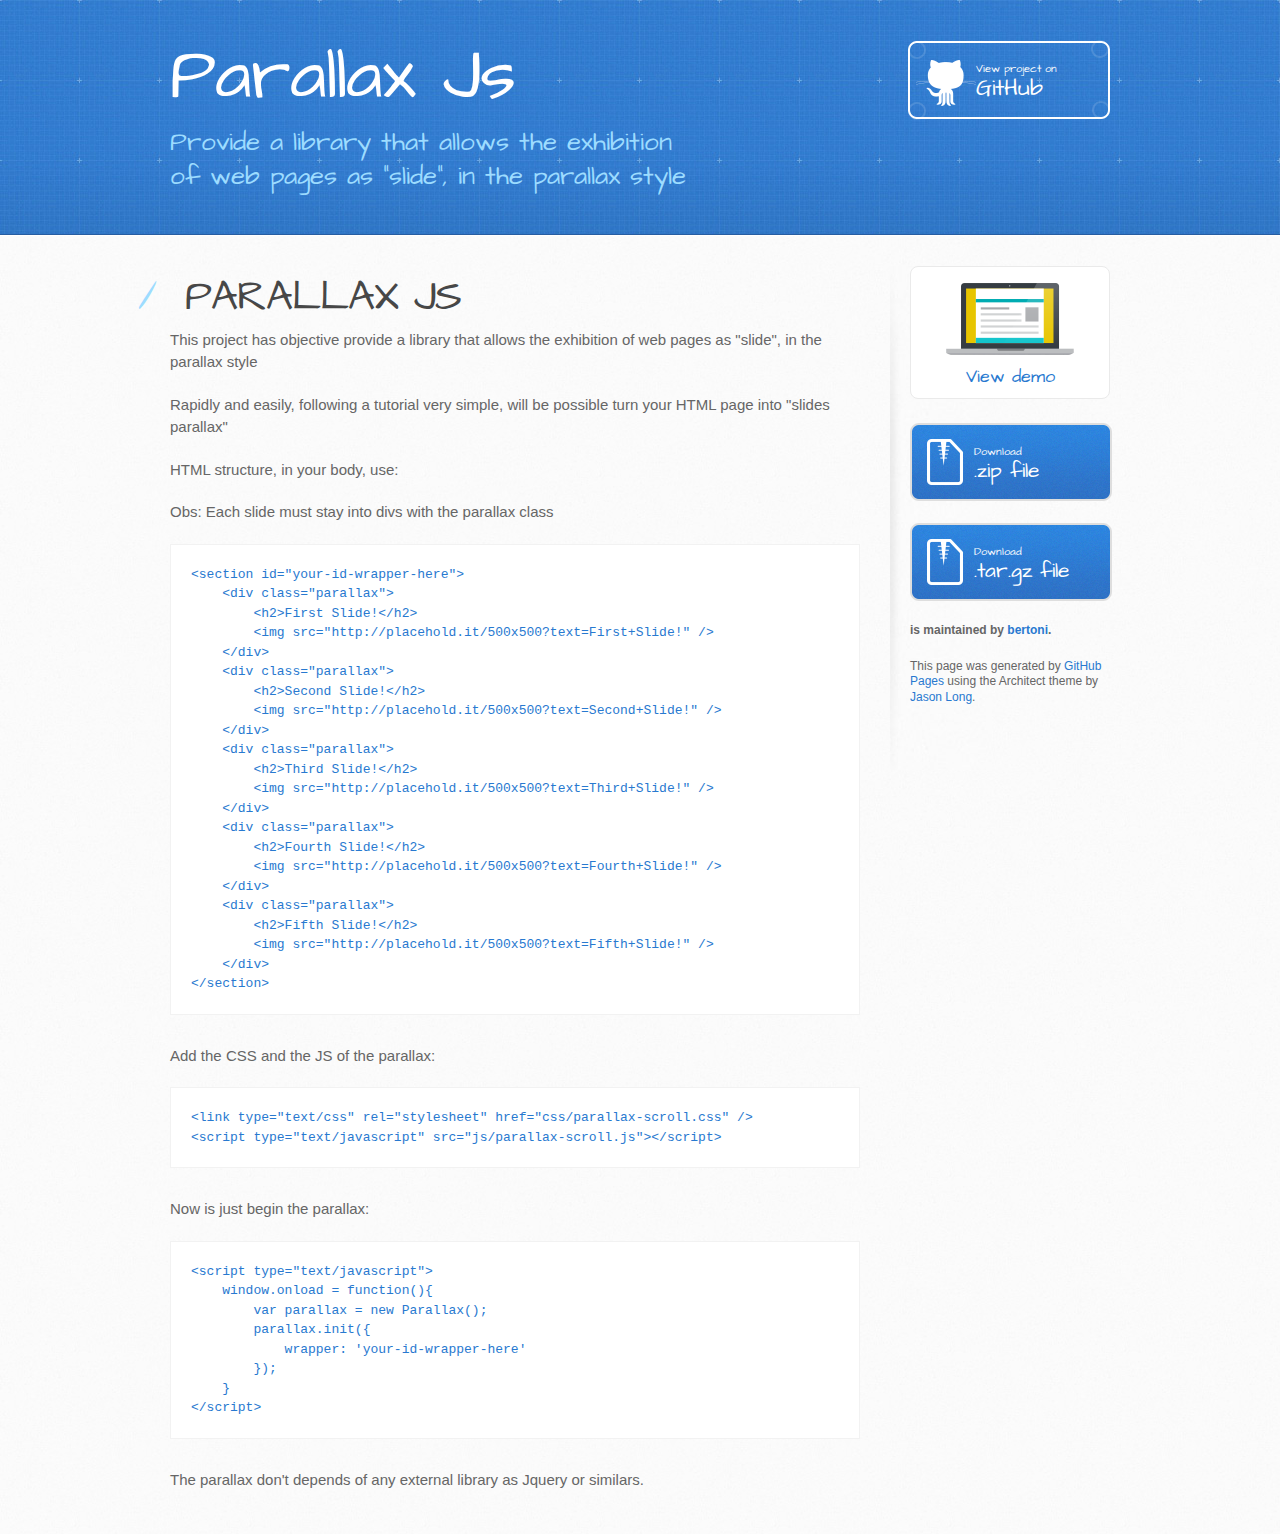
<file: index.html>
<!DOCTYPE html>
<html>
  <head>
    <meta charset='utf-8'>
    <meta http-equiv="X-UA-Compatible" content="chrome=1">
    <meta name="viewport" content="width=device-width, initial-scale=1, maximum-scale=1">
    <link href='https://fonts.googleapis.com/css?family=Architects+Daughter' rel='stylesheet' type='text/css'>
    <link rel="stylesheet" type="text/css" href="stylesheets/stylesheet.css" media="screen">
    <link rel="stylesheet" type="text/css" href="stylesheets/github-light.css" media="screen">
    <link rel="stylesheet" type="text/css" href="stylesheets/print.css" media="print">
    <style type="text/css">
		#demo { display: block; margin-bottom: 12%; background-color: #fff; border-radius: 8px; padding: 8% 0 5% 0; border: 1px solid #EAEAEA; }
		#demo img { display: block; margin: 0 auto; }
		#demo small { display: block; font-size: 1.5em; text-align: center; margin-top: 5%; font-family: 'Architects Daughter', 'Helvetica Neue', Helvetica, Arial, serif; }
    </style>

    <!--[if lt IE 9]>
    <script src="//html5shiv.googlecode.com/svn/trunk/html5.js"></script>
    <![endif]-->

    <title>Parallax Js by bertoni</title>
  </head>

  <body>
    <header>
      <div class="inner">
        <h1>Parallax Js</h1>
        <h2>Provide a library that allows the exhibition of web pages as &quot;slide&quot;, in the parallax style</h2>
        <a href="https://github.com/bertoni/parallax" class="button"><small>View project on</small> GitHub</a>
      </div>
    </header>

    <div id="content-wrapper">
      <div class="inner clearfix">
        <section id="main-content">
          <h1>
<a id="parallax-js" class="anchor" href="#parallax-js" aria-hidden="true"><span aria-hidden="true" class="octicon octicon-link"></span></a>PARALLAX JS</h1>

<p>This project has objective provide a library that allows the exhibition of web pages as "slide", in the parallax style</p>

<p>Rapidly and easily, following a tutorial very simple, will be possible turn your HTML page into "slides parallax"</p>

<p>HTML structure, in your body, use:</p>

<p>Obs: Each slide must stay into divs with the parallax class</p>

<pre><code>&lt;section id="your-id-wrapper-here"&gt;
    &lt;div class="parallax"&gt;
        &lt;h2&gt;First Slide!&lt;/h2&gt;
        &lt;img src="http://placehold.it/500x500?text=First+Slide!" /&gt;
    &lt;/div&gt;
    &lt;div class="parallax"&gt;
        &lt;h2&gt;Second Slide!&lt;/h2&gt;
        &lt;img src="http://placehold.it/500x500?text=Second+Slide!" /&gt;
    &lt;/div&gt;
    &lt;div class="parallax"&gt;
        &lt;h2&gt;Third Slide!&lt;/h2&gt;
        &lt;img src="http://placehold.it/500x500?text=Third+Slide!" /&gt;
    &lt;/div&gt;
    &lt;div class="parallax"&gt;
        &lt;h2&gt;Fourth Slide!&lt;/h2&gt;
        &lt;img src="http://placehold.it/500x500?text=Fourth+Slide!" /&gt;
    &lt;/div&gt;
    &lt;div class="parallax"&gt;
        &lt;h2&gt;Fifth Slide!&lt;/h2&gt;
        &lt;img src="http://placehold.it/500x500?text=Fifth+Slide!" /&gt;
    &lt;/div&gt;
&lt;/section&gt;
</code></pre>

<p>Add the CSS and the JS of the parallax:</p>

<pre><code>&lt;link type="text/css" rel="stylesheet" href="css/parallax-scroll.css" /&gt;
&lt;script type="text/javascript" src="js/parallax-scroll.js"&gt;&lt;/script&gt;
</code></pre>

<p>Now is just begin the parallax:</p>

<pre><code>&lt;script type="text/javascript"&gt;
    window.onload = function(){
        var parallax = new Parallax();
        parallax.init({
            wrapper: 'your-id-wrapper-here'
        });
    }
&lt;/script&gt;
</code></pre>

<p>The parallax don't depends of any external library as Jquery or similars.</p>
        </section>

        <aside id="sidebar">
		  <a href="demo.html" id="demo">
			  <img src="images/demo.png" />
			  <small>View demo</small>
		  </a>
          <a href="https://github.com/bertoni/parallax/zipball/master" class="button">
            <small>Download</small>
            .zip file
          </a>
          <a href="https://github.com/bertoni/parallax/tarball/master" class="button">
            <small>Download</small>
            .tar.gz file
          </a>

          <p class="repo-owner"><a href="https://github.com/bertoni/parallax"></a> is maintained by <a href="https://github.com/bertoni">bertoni</a>.</p>

          <p>This page was generated by <a href="https://pages.github.com">GitHub Pages</a> using the Architect theme by <a href="https://twitter.com/jasonlong">Jason Long</a>.</p>
        </aside>
      </div>
    </div>

  
  </body>
</html>
</file>
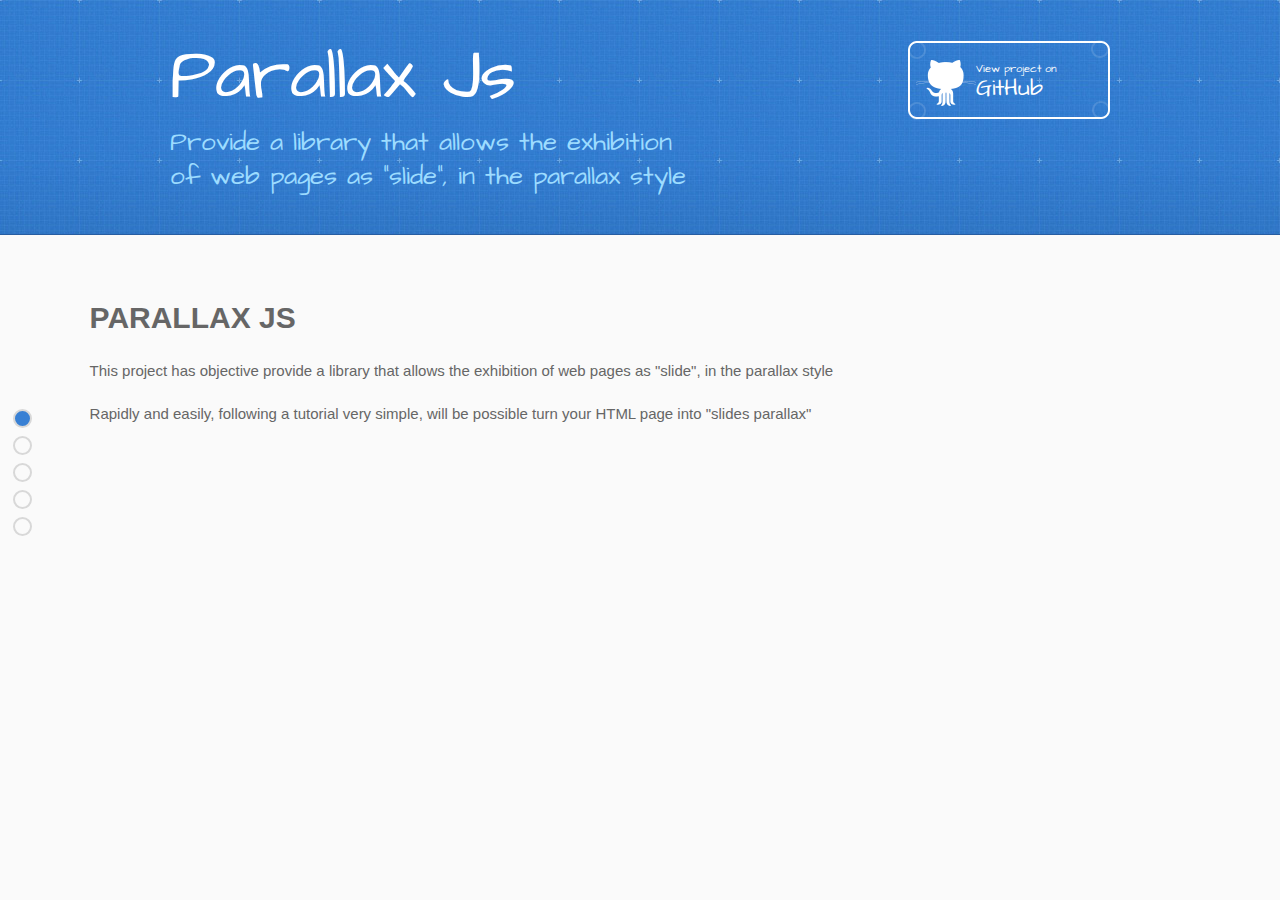
<file: demo.html>
<!DOCTYPE html>
<html>
  <head>
    <meta charset='utf-8'>
    <meta http-equiv="X-UA-Compatible" content="chrome=1">
    <meta name="viewport" content="width=device-width, initial-scale=1, maximum-scale=1">
    <link href='https://fonts.googleapis.com/css?family=Architects+Daughter' rel='stylesheet' type='text/css'>
    <link rel="stylesheet" type="text/css" href="stylesheets/stylesheet.css" media="screen">
    <link rel="stylesheet" type="text/css" href="stylesheets/github-light.css" media="screen">
    <link rel="stylesheet" type="text/css" href="stylesheets/print.css" media="print">
    <link rel="stylesheet" type="text/css" href="css/parallax-scroll.css">
    <style type="text/css">
		header { position: absolute; top: 0; left: 0; z-index: 992; width: 100%; }
		.parallax { width: 88%; padding-top: 275px; padding-left: 7%; padding-right: 5%; background-color: #fafafa; }
		.parallax:nth-child(even) { background-color: #f1f1f1; }
		#control-parallax a { border-color: #D8D8D8; }
		#control-parallax a.current { background-color: #3880D4; }
		.parallax a.button { display: block; width: 138px; padding-left: 64px; margin-bottom: 20px; font-size: 21px; background: transparent url(images/download-button.png) 0 0 no-repeat; }
		.parallax a.button small { display: block; font-size: 11px; }
    </style>

    <!--[if lt IE 9]>
    <script src="//html5shiv.googlecode.com/svn/trunk/html5.js"></script>
    <![endif]-->

    <title>Demo Parallax Js by bertoni</title>
  </head>

  <body>
    <header>
      <div class="inner">
        <h1>Parallax Js</h1>
        <h2>Provide a library that allows the exhibition of web pages as &quot;slide&quot;, in the parallax style</h2>
        <a href="https://github.com/bertoni/parallax" class="button"><small>View project on</small> GitHub</a>
      </div>
    </header>

	<section id="parallax">
		<div class="parallax">
			<h1><a id="parallax-js" class="anchor" href="#parallax-js" aria-hidden="true"><span aria-hidden="true" class="octicon octicon-link"></span></a>PARALLAX JS</h1>
			<p>This project has objective provide a library that allows the exhibition of web pages as "slide", in the parallax style</p>
			<p>Rapidly and easily, following a tutorial very simple, will be possible turn your HTML page into "slides parallax"</p>
		</div>
		<div class="parallax">
			<p>HTML structure, in your body, use:</p>
			<p>Obs: Each slide must stay into divs with the parallax class</p>
			<pre><code>&lt;section id="your-id-wrapper-here"&gt;
	&lt;div class="parallax"&gt;
		&lt;h2&gt;First Slide!&lt;/h2&gt;
		&lt;img src="http://placehold.it/500x500?text=First+Slide!" /&gt;
	&lt;/div&gt;
	&lt;div class="parallax"&gt;
		&lt;h2&gt;Second Slide!&lt;/h2&gt;
		&lt;img src="http://placehold.it/500x500?text=Second+Slide!" /&gt;
	&lt;/div&gt;
	&lt;div class="parallax"&gt;
		&lt;h2&gt;Third Slide!&lt;/h2&gt;
		&lt;img src="http://placehold.it/500x500?text=Third+Slide!" /&gt;
	&lt;/div&gt;
	&lt;div class="parallax"&gt;
		&lt;h2&gt;Fourth Slide!&lt;/h2&gt;
		&lt;img src="http://placehold.it/500x500?text=Fourth+Slide!" /&gt;
	&lt;/div&gt;
	&lt;div class="parallax"&gt;
		&lt;h2&gt;Fifth Slide!&lt;/h2&gt;
		&lt;img src="http://placehold.it/500x500?text=Fifth+Slide!" /&gt;
	&lt;/div&gt;
&lt;/section&gt;
</code></pre>
		</div>
		<div class="parallax">
			<p>Add the CSS and the JS of the parallax:</p>
			<pre><code>&lt;link type="text/css" rel="stylesheet" href="css/parallax-scroll.css" /&gt;
&lt;script type="text/javascript" src="js/parallax-scroll.js"&gt;&lt;/script&gt;
</code></pre>
		</div>
		<div class="parallax">
			<p>Now is just begin the parallax:</p>
			<pre><code>&lt;script type="text/javascript"&gt;
	window.onload = function(){
		var parallax = new Parallax();
		parallax.init({
			wrapper: 'your-id-wrapper-here'
		});
	}
&lt;/script&gt;
</code></pre>
		</div>
		<div class="parallax">
			<p>The parallax don't depends of any external library as Jquery or similars.</p>
			<a href="https://github.com/bertoni/parallax/zipball/master" class="button"><small>Download</small>.zip file</a>
			<a href="https://github.com/bertoni/parallax/tarball/master" class="button"><small>Download</small>.tar.gz file</a>
			<p class="repo-owner"><a href="https://github.com/bertoni/parallax"></a> is maintained by <a href="https://github.com/bertoni">bertoni</a>.</p>
			<p>This page was generated by <a href="https://pages.github.com">GitHub Pages</a> using the Architect theme by <a href="https://twitter.com/jasonlong">Jason Long</a>.</p>
		</div>
	</section>
  
	<script type="text/javascript" src="js/parallax-scroll.js"></script>
	<script type="text/javascript">
		window.onload = function(){
			var parallax = new Parallax();
			parallax.init({
				wrapper: 'parallax'
			});
		}
	</script>
  
  </body>
</html>
</file>
<file: stylesheets/github-light.css>
/*
   Copyright 2014 GitHub Inc.

   Licensed under the Apache License, Version 2.0 (the "License");
   you may not use this file except in compliance with the License.
   You may obtain a copy of the License at

       http://www.apache.org/licenses/LICENSE-2.0

   Unless required by applicable law or agreed to in writing, software
   distributed under the License is distributed on an "AS IS" BASIS,
   WITHOUT WARRANTIES OR CONDITIONS OF ANY KIND, either express or implied.
   See the License for the specific language governing permissions and
   limitations under the License.

*/

.pl-c /* comment */ {
  color: #969896;
}

.pl-c1      /* constant, markup.raw, meta.diff.header, meta.module-reference, meta.property-name, support, support.constant, support.variable, variable.other.constant */,
.pl-s .pl-v /* string variable */ {
  color: #0086b3;
}

.pl-e  /* entity */,
.pl-en /* entity.name */ {
  color: #795da3;
}

.pl-s .pl-s1 /* string source */,
.pl-smi      /* storage.modifier.import, storage.modifier.package, storage.type.java, variable.other, variable.parameter.function */ {
  color: #333;
}

.pl-ent /* entity.name.tag */ {
  color: #63a35c;
}

.pl-k /* keyword, storage, storage.type */ {
  color: #a71d5d;
}

.pl-pds              /* punctuation.definition.string, string.regexp.character-class */,
.pl-s                /* string */,
.pl-s .pl-pse .pl-s1 /* string punctuation.section.embedded source */,
.pl-sr               /* string.regexp */,
.pl-sr .pl-cce       /* string.regexp constant.character.escape */,
.pl-sr .pl-sra       /* string.regexp string.regexp.arbitrary-repitition */,
.pl-sr .pl-sre       /* string.regexp source.ruby.embedded */ {
  color: #183691;
}

.pl-v /* variable */ {
  color: #ed6a43;
}

.pl-id /* invalid.deprecated */ {
  color: #b52a1d;
}

.pl-ii /* invalid.illegal */ {
  background-color: #b52a1d;
  color: #f8f8f8;
}

.pl-sr .pl-cce /* string.regexp constant.character.escape */ {
  color: #63a35c;
  font-weight: bold;
}

.pl-ml /* markup.list */ {
  color: #693a17;
}

.pl-mh        /* markup.heading */,
.pl-mh .pl-en /* markup.heading entity.name */,
.pl-ms        /* meta.separator */ {
  color: #1d3e81;
  font-weight: bold;
}

.pl-mq /* markup.quote */ {
  color: #008080;
}

.pl-mi /* markup.italic */ {
  color: #333;
  font-style: italic;
}

.pl-mb /* markup.bold */ {
  color: #333;
  font-weight: bold;
}

.pl-md /* markup.deleted, meta.diff.header.from-file */ {
  background-color: #ffecec;
  color: #bd2c00;
}

.pl-mi1 /* markup.inserted, meta.diff.header.to-file */ {
  background-color: #eaffea;
  color: #55a532;
}

.pl-mdr /* meta.diff.range */ {
  color: #795da3;
  font-weight: bold;
}

.pl-mo /* meta.output */ {
  color: #1d3e81;
}
</file>
<file: stylesheets/print.css>
html, body, div, span, applet, object, iframe,
h1, h2, h3, h4, h5, h6, p, blockquote, pre,
a, abbr, acronym, address, big, cite, code,
del, dfn, em, img, ins, kbd, q, s, samp,
small, strike, strong, sub, sup, tt, var,
b, u, i, center,
dl, dt, dd, ol, ul, li,
fieldset, form, label, legend,
table, caption, tbody, tfoot, thead, tr, th, td,
article, aside, canvas, details, embed,
figure, figcaption, footer, header, hgroup,
menu, nav, output, ruby, section, summary,
time, mark, audio, video {
  padding: 0;
  margin: 0;
  font: inherit;
  font-size: 100%;
  vertical-align: baseline;
  border: 0;
}
/* HTML5 display-role reset for older browsers */
article, aside, details, figcaption, figure,
footer, header, hgroup, menu, nav, section {
  display: block;
}
body {
  line-height: 1;
}
ol, ul {
  list-style: none;
}
blockquote, q {
  quotes: none;
}
blockquote:before, blockquote:after,
q:before, q:after {
  content: '';
  content: none;
}
table {
  border-spacing: 0;
  border-collapse: collapse;
}
body {
  font-family: 'Helvetica Neue', Helvetica, Arial, serif;
  font-size: 13px;
  line-height: 1.5;
  color: #000;
}

a {
  font-weight: bold;
  color: #d5000d;
}

header {
  padding-top: 35px;
  padding-bottom: 10px;
}

header h1 {
  font-size: 48px;
  font-weight: bold;
  line-height: 1.2;
  color: #303030;
  letter-spacing: -1px;
}

header h2 {
  font-size: 24px;
  font-weight: normal;
  line-height: 1.3;
  color: #aaa;
  letter-spacing: -1px;
}
#downloads {
  display: none;
}
#main_content {
  padding-top: 20px;
}

code, pre {
  margin-bottom: 30px;
  font-family: Monaco, "Bitstream Vera Sans Mono", "Lucida Console", Terminal;
  font-size: 12px;
  color: #222;
}

code {
  padding: 0 3px;
}

pre {
  padding: 20px;
  overflow: auto;
  border: solid 1px #ddd;
}
pre code {
  padding: 0;
}

ul, ol, dl {
  margin-bottom: 20px;
}


/* COMMON STYLES */

table {
  width: 100%;
  border: 1px solid #ebebeb;
}

th {
  font-weight: 500;
}

td {
  font-weight: 300;
  text-align: center;
  border: 1px solid #ebebeb;
}

form {
  padding: 20px;
  background: #f2f2f2;

}


/* GENERAL ELEMENT TYPE STYLES */

h1 {
  font-size: 2.8em;
}

h2 {
  margin-bottom: 8px;
  font-size: 22px;
  font-weight: bold;
  color: #303030;
}

h3 {
  margin-bottom: 8px;
  font-size: 18px;
  font-weight: bold;
  color: #d5000d;
}

h4 {
  font-size: 16px;
  font-weight: bold;
  color: #303030;
}

h5 {
  font-size: 1em;
  color: #303030;
}

h6 {
  font-size: .8em;
  color: #303030;
}

p {
  margin-bottom: 20px;
  font-weight: 300;
}

a {
  text-decoration: none;
}

p a {
  font-weight: 400;
}

blockquote {
  padding: 0 0 0 30px;
  margin-bottom: 20px;
  font-size: 1.6em;
  border-left: 10px solid #e9e9e9;
}

ul li {
  padding-left: 20px;
  list-style-position: inside;
  list-style: disc;
}

ol li {
  padding-left: 3px;
  list-style-position: inside;
  list-style: decimal;
}

dl dd {
  font-style: italic;
  font-weight: 100;
}

footer {
  padding-top: 20px;
  padding-bottom: 30px;
  margin-top: 40px;
  font-size: 13px;
  color: #aaa;
}

footer a {
  color: #666;
}

/* MISC */
.clearfix:after {
  display: block;
  height: 0;
  clear: both;
  visibility: hidden;
  content: '.';
}

.clearfix {display: inline-block;}
* html .clearfix {height: 1%;}
.clearfix {display: block;}
</file>
<file: css/parallax-scroll.css>
/*
   Copyright 2014 GitHub Inc.

   Licensed under the Apache License, Version 2.0 (the "License");
   you may not use this file except in compliance with the License.
   You may obtain a copy of the License at

       http://www.apache.org/licenses/LICENSE-2.0

   Unless required by applicable law or agreed to in writing, software
   distributed under the License is distributed on an "AS IS" BASIS,
   WITHOUT WARRANTIES OR CONDITIONS OF ANY KIND, either express or implied.
   See the License for the specific language governing permissions and
   limitations under the License.

*/

.parallax { position: fixed; left: 0; top: 0; width: 100%; height: 100%; background-color: red; }
.parallax:nth-child(even) { background-color: yellow; }

@keyframes animatedparallaxDown { from { top: 100%; } to { top: 0; } }
@keyframes animatedparallaxUp { from { top: -100%; } to { top: 0; } }
.fixedCurrent { z-index: 991 !important; }
.inFixedDown { animation-name: animatedparallaxDown; animation-duration: 1.5s; animation-timing-function: ease; animation-delay: 0s; }
.outFixedDown { z-index: 990 !important; }
.inFixedUp { animation-name: animatedparallaxUp; animation-duration: 1.5s; animation-timing-function: ease; animation-delay: 0s; }
.outFixedUp { z-index: 990 !important; }

#control-parallax { position: fixed; top: 45%; left: 1%; width: 15px; z-index: 992; }
#control-parallax a { display: block; float: left; width: 15px; height: 15px; margin: 4px 0; border: 2px solid #fff; border-radius: 50%; }
#control-parallax a.current { background-color: #99cd00; }
#control-parallax-up { cursor: pointer; display: none; position: fixed; top: 0; width: 100%; height: 50px; z-index: 992; filter: alpha(opacity=10); -moz-opacity: 0.1; -khtml-opacity: 0.1; opacity: 0.1; }
#control-parallax-down { cursor: pointer; display: none; position: fixed; bottom: 0; width: 100%; height: 50px; z-index: 992; filter: alpha(opacity=10); -moz-opacity: 0.1; -khtml-opacity: 0.1; opacity: 0.1; }

@media screen and (max-width:500px) {
	#control-parallax-up,
	#control-parallax-down { display: block; }
}
</file>
<file: stylesheets/stylesheet.css>
/*! normalize.css v3.0.2 | MIT License | git.io/normalize */

/**
 * 1. Set default font family to sans-serif.
 * 2. Prevent iOS text size adjust after orientation change, without disabling
 *    user zoom.
 */

html {
  font-family: sans-serif; /* 1 */
  -webkit-text-size-adjust: 100%; /* 2 */
  -ms-text-size-adjust: 100%; /* 2 */
}

/**
 * Remove default margin.
 */

body {
  margin: 0;
}

/* HTML5 display definitions
   ========================================================================== */

/**
 * Correct `block` display not defined for any HTML5 element in IE 8/9.
 * Correct `block` display not defined for `details` or `summary` in IE 10/11
 * and Firefox.
 * Correct `block` display not defined for `main` in IE 11.
 */

article,
aside,
details,
figcaption,
figure,
footer,
header,
hgroup,
main,
menu,
nav,
section,
summary {
  display: block;
}

/**
 * 1. Correct `inline-block` display not defined in IE 8/9.
 * 2. Normalize vertical alignment of `progress` in Chrome, Firefox, and Opera.
 */

audio,
canvas,
progress,
video {
  display: inline-block; /* 1 */
  vertical-align: baseline; /* 2 */
}

/**
 * Prevent modern browsers from displaying `audio` without controls.
 * Remove excess height in iOS 5 devices.
 */

audio:not([controls]) {
  display: none;
  height: 0;
}

/**
 * Address `[hidden]` styling not present in IE 8/9/10.
 * Hide the `template` element in IE 8/9/11, Safari, and Firefox < 22.
 */

[hidden],
template {
  display: none;
}

/* Links
   ========================================================================== */

/**
 * Remove the gray background color from active links in IE 10.
 */

a {
  background-color: transparent;
}

/**
 * Improve readability when focused and also mouse hovered in all browsers.
 */

a:active,
a:hover {
  outline: 0;
}

/* Text-level semantics
   ========================================================================== */

/**
 * Address styling not present in IE 8/9/10/11, Safari, and Chrome.
 */

abbr[title] {
  border-bottom: 1px dotted;
}

/**
 * Address style set to `bolder` in Firefox 4+, Safari, and Chrome.
 */

b,
strong {
  font-weight: bold;
}

/**
 * Address styling not present in Safari and Chrome.
 */

dfn {
  font-style: italic;
}

/**
 * Address variable `h1` font-size and margin within `section` and `article`
 * contexts in Firefox 4+, Safari, and Chrome.
 */

h1 {
  margin: 0.67em 0;
  font-size: 2em;
}

/**
 * Address styling not present in IE 8/9.
 */

mark {
  color: #000;
  background: #ff0;
}

/**
 * Address inconsistent and variable font size in all browsers.
 */

small {
  font-size: 80%;
}

/**
 * Prevent `sub` and `sup` affecting `line-height` in all browsers.
 */

sub,
sup {
  position: relative;
  font-size: 75%;
  line-height: 0;
  vertical-align: baseline;
}

sup {
  top: -0.5em;
}

sub {
  bottom: -0.25em;
}

/* Embedded content
   ========================================================================== */

/**
 * Remove border when inside `a` element in IE 8/9/10.
 */

img {
  border: 0;
}

/**
 * Correct overflow not hidden in IE 9/10/11.
 */

svg:not(:root) {
  overflow: hidden;
}

/* Grouping content
   ========================================================================== */

/**
 * Address margin not present in IE 8/9 and Safari.
 */

figure {
  margin: 1em 40px;
}

/**
 * Address differences between Firefox and other browsers.
 */

hr {
  height: 0;
  -moz-box-sizing: content-box;
  box-sizing: content-box;
}

/**
 * Contain overflow in all browsers.
 */

pre {
  overflow: auto;
}

/**
 * Address odd `em`-unit font size rendering in all browsers.
 */

code,
kbd,
pre,
samp {
  font-family: monospace, monospace;
  font-size: 1em;
}

/* Forms
   ========================================================================== */

/**
 * Known limitation: by default, Chrome and Safari on OS X allow very limited
 * styling of `select`, unless a `border` property is set.
 */

/**
 * 1. Correct color not being inherited.
 *    Known issue: affects color of disabled elements.
 * 2. Correct font properties not being inherited.
 * 3. Address margins set differently in Firefox 4+, Safari, and Chrome.
 */

button,
input,
optgroup,
select,
textarea {
  margin: 0; /* 3 */
  font: inherit; /* 2 */
  color: inherit; /* 1 */
}

/**
 * Address `overflow` set to `hidden` in IE 8/9/10/11.
 */

button {
  overflow: visible;
}

/**
 * Address inconsistent `text-transform` inheritance for `button` and `select`.
 * All other form control elements do not inherit `text-transform` values.
 * Correct `button` style inheritance in Firefox, IE 8/9/10/11, and Opera.
 * Correct `select` style inheritance in Firefox.
 */

button,
select {
  text-transform: none;
}

/**
 * 1. Avoid the WebKit bug in Android 4.0.* where (2) destroys native `audio`
 *    and `video` controls.
 * 2. Correct inability to style clickable `input` types in iOS.
 * 3. Improve usability and consistency of cursor style between image-type
 *    `input` and others.
 */

button,
html input[type="button"], /* 1 */
input[type="reset"],
input[type="submit"] {
  -webkit-appearance: button; /* 2 */
  cursor: pointer; /* 3 */
}

/**
 * Re-set default cursor for disabled elements.
 */

button[disabled],
html input[disabled] {
  cursor: default;
}

/**
 * Remove inner padding and border in Firefox 4+.
 */

button::-moz-focus-inner,
input::-moz-focus-inner {
  padding: 0;
  border: 0;
}

/**
 * Address Firefox 4+ setting `line-height` on `input` using `!important` in
 * the UA stylesheet.
 */

input {
  line-height: normal;
}

/**
 * It's recommended that you don't attempt to style these elements.
 * Firefox's implementation doesn't respect box-sizing, padding, or width.
 *
 * 1. Address box sizing set to `content-box` in IE 8/9/10.
 * 2. Remove excess padding in IE 8/9/10.
 */

input[type="checkbox"],
input[type="radio"] {
  box-sizing: border-box; /* 1 */
  padding: 0; /* 2 */
}

/**
 * Fix the cursor style for Chrome's increment/decrement buttons. For certain
 * `font-size` values of the `input`, it causes the cursor style of the
 * decrement button to change from `default` to `text`.
 */

input[type="number"]::-webkit-inner-spin-button,
input[type="number"]::-webkit-outer-spin-button {
  height: auto;
}

/**
 * 1. Address `appearance` set to `searchfield` in Safari and Chrome.
 * 2. Address `box-sizing` set to `border-box` in Safari and Chrome
 *    (include `-moz` to future-proof).
 */

input[type="search"] {
  -webkit-box-sizing: content-box; /* 2 */
  -moz-box-sizing: content-box;
  box-sizing: content-box;
  -webkit-appearance: textfield; /* 1 */
}

/**
 * Remove inner padding and search cancel button in Safari and Chrome on OS X.
 * Safari (but not Chrome) clips the cancel button when the search input has
 * padding (and `textfield` appearance).
 */

input[type="search"]::-webkit-search-cancel-button,
input[type="search"]::-webkit-search-decoration {
  -webkit-appearance: none;
}

/**
 * Define consistent border, margin, and padding.
 */

fieldset {
  padding: 0.35em 0.625em 0.75em;
  margin: 0 2px;
  border: 1px solid #c0c0c0;
}

/**
 * 1. Correct `color` not being inherited in IE 8/9/10/11.
 * 2. Remove padding so people aren't caught out if they zero out fieldsets.
 */

legend {
  padding: 0; /* 2 */
  border: 0; /* 1 */
}

/**
 * Remove default vertical scrollbar in IE 8/9/10/11.
 */

textarea {
  overflow: auto;
}

/**
 * Don't inherit the `font-weight` (applied by a rule above).
 * NOTE: the default cannot safely be changed in Chrome and Safari on OS X.
 */

optgroup {
  font-weight: bold;
}

/* Tables
   ========================================================================== */

/**
 * Remove most spacing between table cells.
 */

table {
  border-spacing: 0;
  border-collapse: collapse;
}

td,
th {
  padding: 0;
}

/* LAYOUT STYLES */
body {
  font-family: 'Helvetica Neue', Helvetica, Arial, serif;
  font-size: 15px;
  font-weight: 400;
  line-height: 1.5;
  color: #666;
  background: #fafafa url(../images/body-bg.jpg) 0 0 repeat;
}

p {
  margin-top: 0;
}

a {
  color: #2879d0;
}
a:hover {
  color: #2268b2;
}

header {
  padding-top: 40px;
  padding-bottom: 40px;
  font-family: 'Architects Daughter', 'Helvetica Neue', Helvetica, Arial, serif;
  background: #2e7bcf url(../images/header-bg.jpg) 0 0 repeat-x;
  border-bottom: solid 1px #275da1;
}

header h1 {
  width: 540px;
  margin-top: 0;
  margin-bottom: 0.2em;
  font-size: 72px;
  font-weight: normal;
  line-height: 1;
  color: #fff;
  letter-spacing: -1px;
}

header h2 {
  width: 540px;
  margin-top: 0;
  margin-bottom: 0;
  font-size: 26px;
  font-weight: normal;
  line-height: 1.3;
  color: #9ddcff;
  letter-spacing: 0;
}

.inner {
  position: relative;
  width: 940px;
  margin: 0 auto;
}

#content-wrapper {
  padding-top: 30px;
  border-top: solid 1px #fff;
}

#main-content {
  float: left;
  width: 690px;
}

#main-content img {
  max-width: 100%;
}

aside#sidebar {
  float: right;
  width: 200px;
  min-height: 504px;
  padding-left: 20px;
  font-size: 12px;
  line-height: 1.3;
  background: transparent url(../images/sidebar-bg.jpg) 0 0 no-repeat;
}

aside#sidebar p.repo-owner,
aside#sidebar p.repo-owner a {
  font-weight: bold;
}

#downloads {
  margin-bottom: 40px;
}

a.button {
  width: 134px;
  height: 58px;
  padding-top: 22px;
  padding-left: 68px;
  font-family: 'Architects Daughter', 'Helvetica Neue', Helvetica, Arial, serif;
  font-size: 23px;
  line-height: 1.2;
  color: #fff;
}
a.button small {
  display: block;
  font-size: 11px;
}
header a.button {
  position: absolute;
  top: 0;
  right: 0;
  background: transparent url(../images/github-button.png) 0 0 no-repeat;
}
aside a.button {
  display: block;
  width: 138px;
  padding-left: 64px;
  margin-bottom: 20px;
  font-size: 21px;
  background: transparent url(../images/download-button.png) 0 0 no-repeat;
}

code, pre {
  margin-bottom: 30px;
  font-family: Monaco, "Bitstream Vera Sans Mono", "Lucida Console", Terminal, monospace;
  font-size: 13px;
  color: #222;
}

code {
  padding: 0 3px;
  background-color: #f2f8fc;
  border: solid 1px #dbe7f3;
}

pre {
  padding: 20px;
  overflow: auto;
  text-shadow: none;
  background: #fff;
  border: solid 1px #f2f2f2;
}
pre code {
  padding: 0;
  color: #2879d0;
  background-color: #fff;
  border: none;
}

ul, ol, dl {
  margin-bottom: 20px;
}


/* COMMON STYLES */

hr {
  height: 0;
  margin-top: 1em;
  margin-bottom: 1em;
  border: 0;
  border-top: solid 1px #ddd;
}

table {
  width: 100%;
  border: 1px solid #ebebeb;
}

th {
  font-weight: 500;
}

td {
  font-weight: 300;
  text-align: center;
  border: 1px solid #ebebeb;
}

form {
  padding: 20px;
  background: #f2f2f2;

}


/* GENERAL ELEMENT TYPE STYLES */

#main-content h1 {
  margin-top: 0;
  margin-bottom: 0;
  font-family: 'Architects Daughter', 'Helvetica Neue', Helvetica, Arial, serif;
  font-size: 2.8em;
  font-weight: normal;
  color: #474747;
  text-indent: 6px;
  letter-spacing: -1px;
}

#main-content h1:before {
  padding-right: 0.3em;
  margin-left: -0.9em;
  color: #9ddcff;
  content: "/";
}

#main-content h2 {
  margin-bottom: 8px;
  font-family: 'Architects Daughter', 'Helvetica Neue', Helvetica, Arial, serif;
  font-size: 22px;
  font-weight: bold;
  color: #474747;
  text-indent: 4px;
}
#main-content h2:before {
  padding-right: 0.3em;
  margin-left: -1.5em;
  content: "//";
  color: #9ddcff;
}

#main-content h3 {
  margin-top: 24px;
  margin-bottom: 8px;
  font-family: 'Architects Daughter', 'Helvetica Neue', Helvetica, Arial, serif;
  font-size: 18px;
  font-weight: bold;
  color: #474747;
  text-indent: 3px;
}

#main-content h3:before {
  padding-right: 0.3em;
  margin-left: -2em;
  content: "///";
  color: #9ddcff;
}

#main-content h4 {
  margin-bottom: 8px;
  font-family: 'Architects Daughter', 'Helvetica Neue', Helvetica, Arial, serif;
  font-size: 15px;
  font-weight: bold;
  color: #474747;
  text-indent: 3px;
}

h4:before {
  padding-right: 0.3em;
  margin-left: -2.8em;
  content: "////";
  color: #9ddcff;
}

#main-content h5 {
  margin-bottom: 8px;
  font-family: 'Architects Daughter', 'Helvetica Neue', Helvetica, Arial, serif;
  font-size: 14px;
  color: #474747;
  text-indent: 3px;
}
h5:before {
  padding-right: 0.3em;
  margin-left: -3.2em;
  content: "/////";
  color: #9ddcff;
}

#main-content h6 {
  margin-bottom: 8px;
  font-family: 'Architects Daughter', 'Helvetica Neue', Helvetica, Arial, serif;
  font-size: .8em;
  color: #474747;
  text-indent: 3px;
}
h6:before {
  padding-right: 0.3em;
  margin-left: -3.7em;
  content: "//////";
  color: #9ddcff;
}

p {
  margin-bottom: 20px;
}

a {
  text-decoration: none;
}

p a {
  font-weight: 400;
}

blockquote {
  padding: 0 0 0 30px;
  margin-bottom: 20px;
  font-size: 1.6em;
  border-left: 10px solid #e9e9e9;
}

ul {
  list-style-position: inside;
  list-style: disc;
  padding-left: 20px;
}

ol {
  list-style-position: inside;
  list-style: decimal;
  padding-left: 3px;
}

dl dd {
  font-style: italic;
  font-weight: 100;
}

footer {
  padding-top: 20px;
  padding-bottom: 30px;
  margin-top: 40px;
  font-size: 13px;
  color: #aaa;
  background: transparent url('../images/hr.png') 0 0 no-repeat;
}

footer a {
  color: #666;
}
footer a:hover {
  color: #444;
}

/* MISC */
.clearfix:after {
  display: block;
  height: 0;
  clear: both;
  visibility: hidden;
  content: '.';
}

.clearfix {display: inline-block;}
* html .clearfix {height: 1%;}
.clearfix {display: block;}

/* #Media Queries
================================================== */

/* Smaller than standard 960 (devices and browsers) */
@media only screen and (max-width: 959px) { }

/* Tablet Portrait size to standard 960 (devices and browsers) */
@media only screen and (min-width: 768px) and (max-width: 959px) {
  .inner {
    width: 740px;
  }
  header h1, header h2 {
    width: 340px;
  }
  header h1 {
    font-size: 60px;
  }
  header h2 {
    font-size: 30px;
  }
  #main-content {
    width: 490px;
  }
  #main-content h1:before,
  #main-content h2:before,
  #main-content h3:before,
  #main-content h4:before,
  #main-content h5:before,
  #main-content h6:before {
    padding-right: 0;
    margin-left: 0;
    content: none;
  }
}

/* All Mobile Sizes (devices and browser) */
@media only screen and (max-width: 767px) {
  .inner {
    width: 93%;
  }
  header {
    padding: 20px 0;
  }
  header .inner {
    position: relative;
  }
  header h1, header h2 {
    width: 100%;
  }
  header h1 {
    font-size: 48px;
  }
  header h2 {
    font-size: 24px;
  }
  header a.button {
    position: relative;
    display: inline-block;
    width: auto;
    height: auto;
    padding: 5px 10px;
    margin-top: 15px;
    font-size: 13px;
    line-height: 1;
    color: #2879d0;
    text-align: center;
    background-color: #9ddcff;
    background-image: none;
    border-radius: 5px;
    -moz-border-radius: 5px;
    -webkit-border-radius: 5px;
  }
  header a.button small {
    display: inline;
    font-size: 13px;
  }
  #main-content,
  aside#sidebar {
    float: none;
    width: 100% ! important;
  }
  aside#sidebar {
    min-height: 0;
    padding: 20px 0;
    margin-top: 20px;
    background-image: none;
    border-top: solid 1px #ddd;
  }
  aside#sidebar a.button {
    display: none;
  }
  #main-content h1:before,
  #main-content h2:before,
  #main-content h3:before,
  #main-content h4:before,
  #main-content h5:before,
  #main-content h6:before {
    padding-right: 0;
    margin-left: 0;
    content: none;
  }
}

/* Mobile Landscape Size to Tablet Portrait (devices and browsers) */
@media only screen and (min-width: 480px) and (max-width: 767px) { }

/* Mobile Portrait Size to Mobile Landscape Size (devices and browsers) */
@media only screen and (max-width: 479px) { }
</file>
